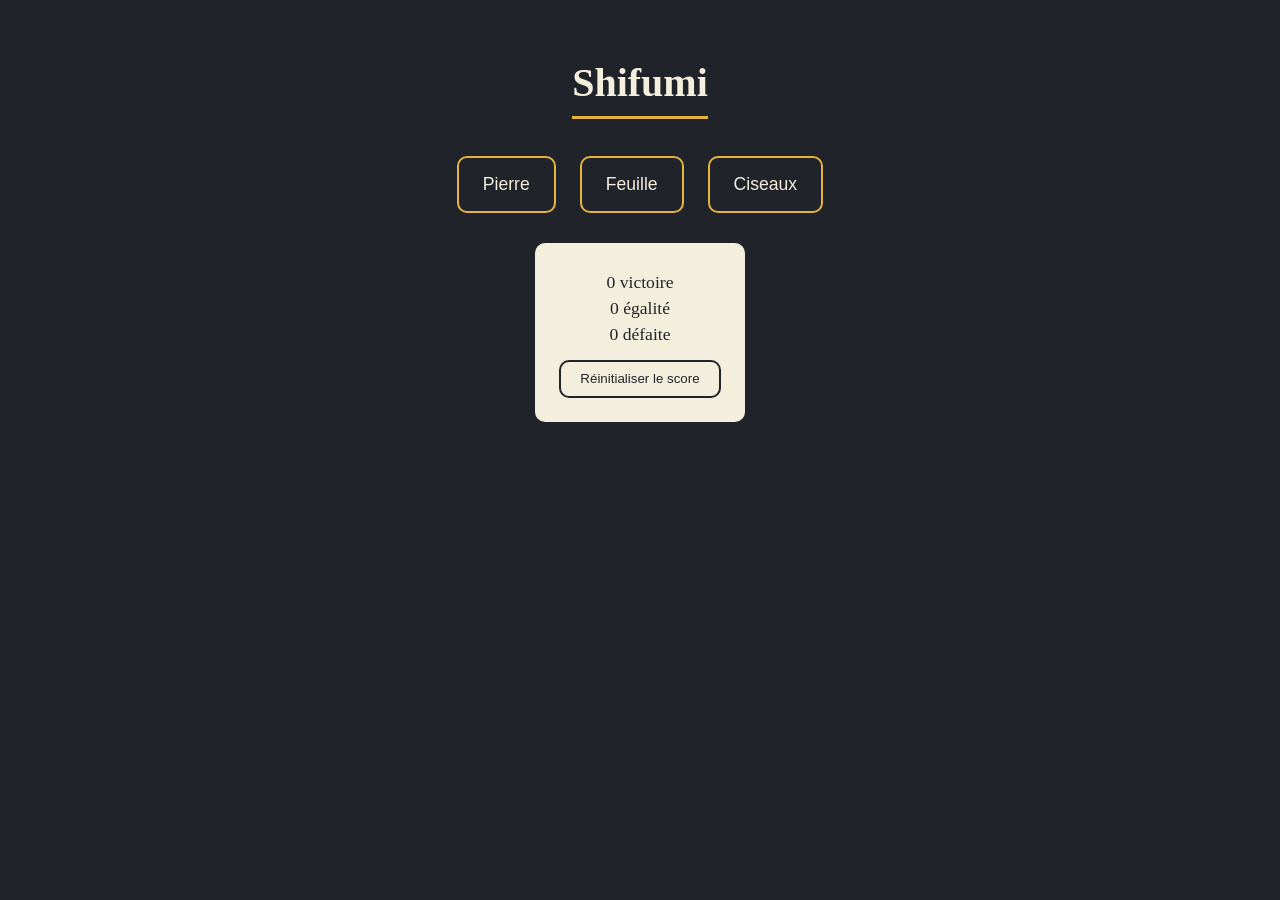
<file: index.html>
<!DOCTYPE html>
<html lang="fr">
<head>
    <meta charset="UTF-8" />
    <meta name="viewport" content="width=device-width, initial-scale=1.0" />
    <title>Shifumi</title>
    <link rel="stylesheet" href="shifumi.css" />
    <script defer src="shifumi.js"></script>
</head>

<body>
    <header>
        <h1>Shifumi</h1>
    </header>
    <main>
        <button class="choix" aria-label="Choisir Pierre" type="button">Pierre</button>
        <button class="choix" aria-label="Choisir Feuille" type="button">Feuille</button>
        <button class="choix" aria-label="Choisir Ciseaux" type="button">Ciseaux</button>
    </main>
    <section id="resultat" aria-live="polite"></section>
    <section id="score">
        <p id="gagner">0 victoire</p>
        <p id="egaliter">0 égalité</p>
        <p id="perdre">0 défaite</p>
        <button id="reessayer" aria-label="Réinitialiser le score" type="button">Réinitialiser le score</button>
    </section>
</body>
</html>
</file>
<file: shifumi.css>
body {
  margin: 0;
  background-color: #20232A;
  color: #F4EEDD;
  font-family: Georgia, serif;
  text-align: center;
  padding: 2rem;
}

header h1 {
  font-size: 2.5rem;
  border-bottom: 3px solid #E8B33D;
  padding-bottom: 10px;
  display: inline-block;
}

.choix {
  font-size: 1.1rem;
  padding: 1rem 1.5rem;
  margin: 10px;
  border: 2px solid #E8B33D;
  border-radius: 10px;
  background-color: #20232A;
  color: #F4EEDD;
  cursor: pointer;
}

.choix:hover {
  background-color: #E8B33D;
  color: #20232A;
}

.choix:focus-visible {
  outline: 3px solid #F4EEDD;
}

#resultat {
  font-size: 1.3rem;
  margin: 20px 0;
}

#score {
  background-color: #F4EEDD;
  color: #20232A;
  border-radius: 10px;
  padding: 1.5rem;
  display: inline-block;
}

#score p {
  margin: 5px 0;
  font-size: 1.1rem;
}

#reessayer {
  margin-top: 10px;
  padding: 0.6rem 1.2rem;
  border: 2px solid #20232A;
  border-radius: 10px;
  background-color: transparent;
  color: #20232A;
  cursor: pointer;
}

#reessayer:hover {
  background-color: #20232A;
  color: #F4EEDD;
}
</file>
